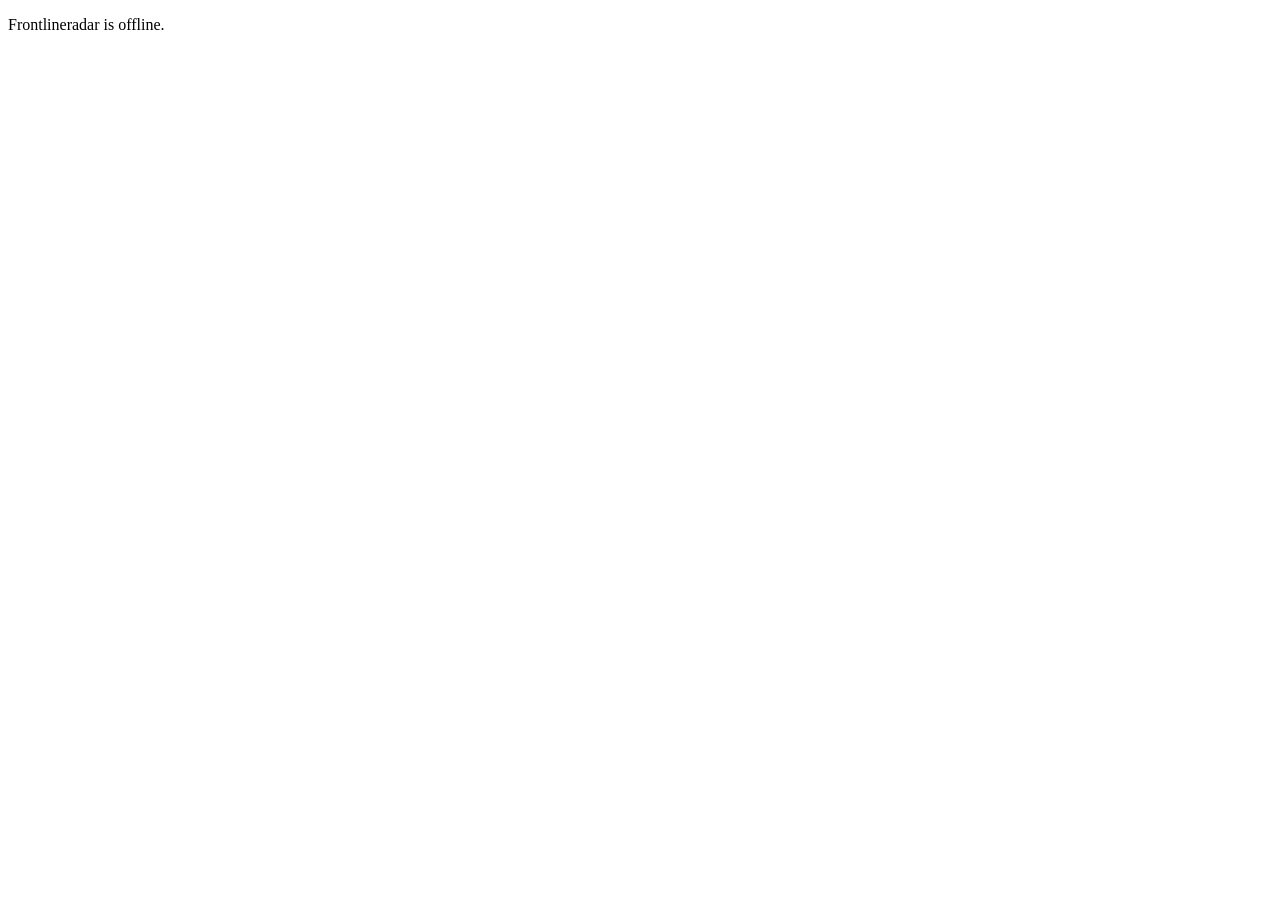
<file: site/index.html>
<!doctype html>
<html lang="en">
<head>
<meta charset="utf-8">
<meta name="viewport" content="width=device-width, initial-scale=1">
<title>Frontlineradar is offline.</title>
</head>
<body>
<p>Frontlineradar is offline.</p>
</body>
</html>
</file>
